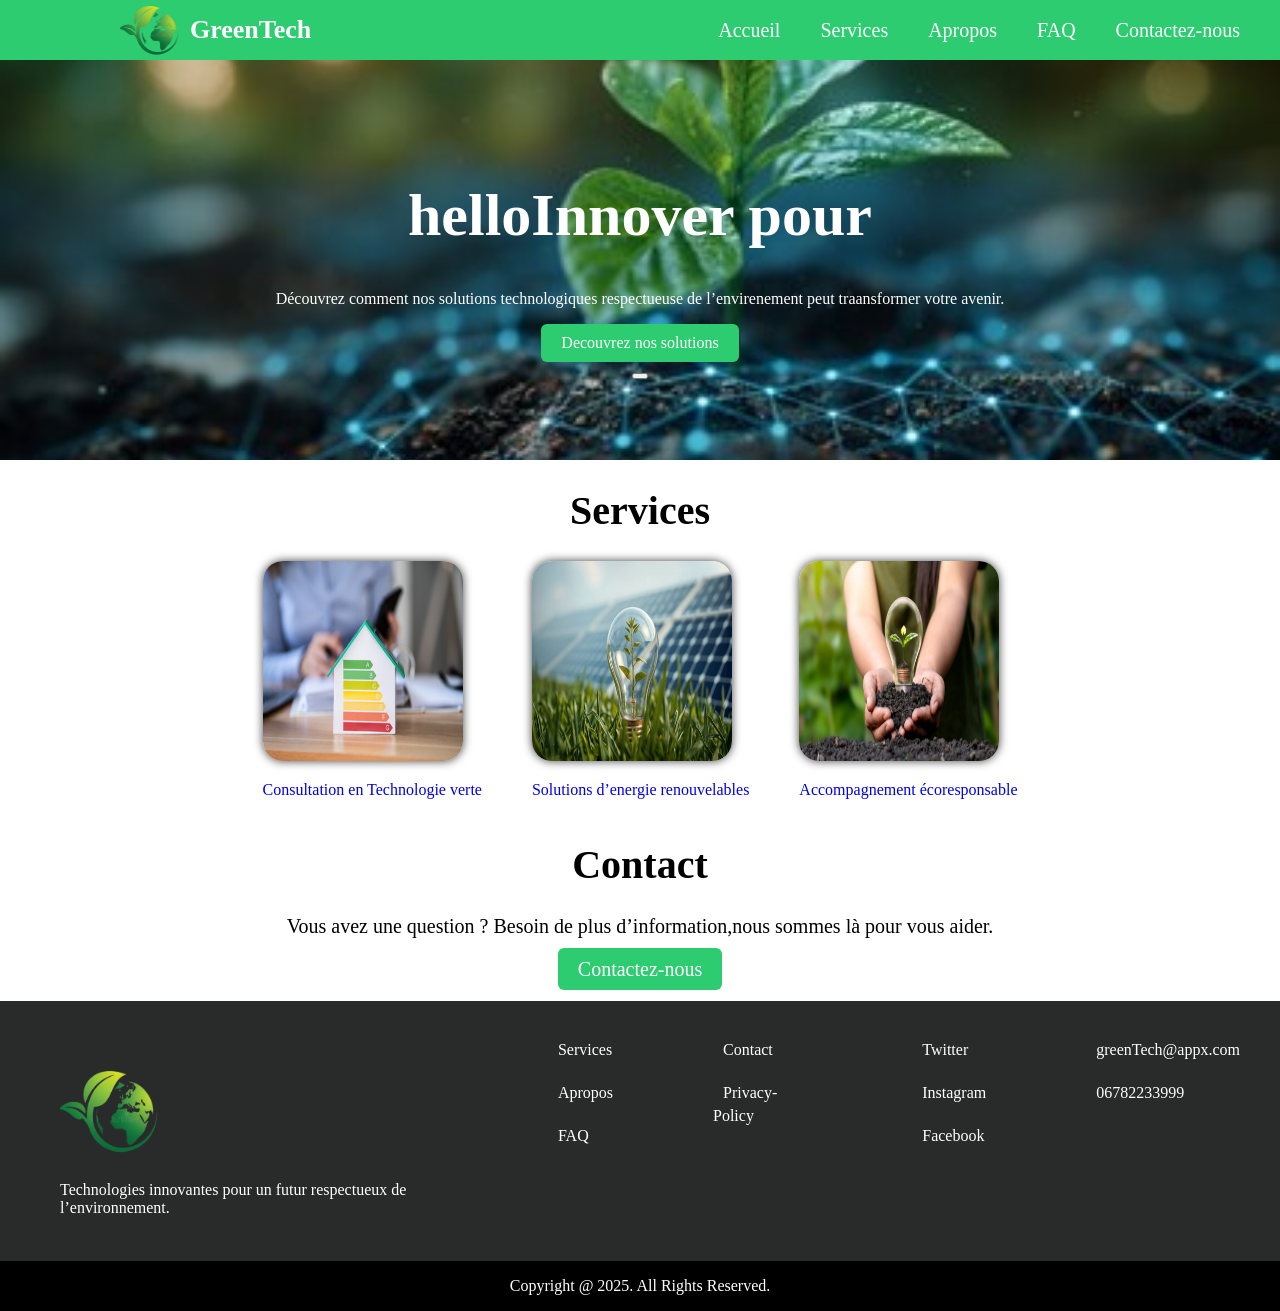
<file: index.html>
<!DOCTYPE html>
<html lang="en">
<head>
    <meta charset="UTF-8">
    <meta name="viewport" content="width=device-width, initial-scale=1.0">
    <link rel="stylesheet" href="assets/css/style.css">
    <title>Webtech</title>
</head>
<body>

   <header>
       <div class="logo">
           <img src="assets/images/logo.png"   width="60px" height="60px"  alt="logo">
           <h1>GreenTech</h1>
       </div>
       <nav class="nav1">
           <ul>
               <li><a href="#home">Accueil</a></li>
               <li><a href="services.html">Services</a></li>
               <li><a href="apropos.html">Apropos</a></li>
               <li><a href="faq.html">FAQ</a></li>
               <li><a href="contact.html">Contactez-nous</a></li>
           </ul>
       </nav>
   </header>


    <div class="hero">

        <div>
            <h1 id="hero-title" style="font-size: 60px;">hello</h1>
        </div>

            <div>
                <p>Découvrez comment nos solutions technologiques respectueuse de l’envirenement peut traansformer votre 
                    avenir.</p>
                
            </div class="btn_hero">

            <div class="btn">
                <a href="services.html" > Decouvrez nos solutions</a>
            </div>
            
          




            <div>
                <button type="button"></button>
            </div>

    </div>

   <div class="services">

    <h1>Services</h1>
   </div>

   <div class="services-container">

     <div>
         <img src="/assets/images/img1.jpg" >
         <p><a href="services.html">Consultation en Technologie verte</a> </p>
     </div>

     <div>
         <img src="/assets/images/img4.jpg"  >
         <p><a href="services.html">Solutions d’energie renouvelables</a> </p>
     </div>

     <div>
         <img src="/assets/images/img3.jpg" >
         <p><a href="services.html">Accompagnement
            écoresponsable</a> </p>
     </div>
   </div>



   <div class="contact">

    <h1>Contact</h1>

    <p>Vous avez une question ? Besoin de  plus d’information,nous sommes là pour vous aider.</p>

  

    <div class="btn-div">
   <a class="btn" href="contact.html"> Contactez-nous</a>
    </div>


   </div>

   <footer>

    <div  class="footer-container">
    
        <img src="assets/images/logo.png" width="" alt="logo">
        <p>Technologies innovantes pour un futur respectueux de l’environnement.</p>

    </div>

    <div>
<ul>
    <li><a href="services.html">Services</a></li>
    <li><a href="Apropos.html">Apropos</a></li>
    <li><a href="faq.html">FAQ</a></li>
</ul>
    </div>

    <ul>
        <li><a href="contact.html">Contact</a></li>
        <li><a href="#privacy-policy">Privacy-Policy</a></li>
    </ul>
    <div> 
        <ul>
            <li><a href="apropos.html">Twitter</a></li>
            <li><a href="services.html">Instagram</a></li>
            <li><a href="faq.html">Facebook</a></li>
        </ul>
    </div>
    <div>
        <ul>       
            <li><a href="#">greenTech@appx.com</a></li>
            <li><a href="#">06782233999</a></li>         
        </ul>
    </div>
     
   </footer>
   <div class="copyright">
 <p>Copyright @ 2025. All Rights Reserved.</p>
   </div>
  
</body>


<script>

   
    const text = "Innover pour un avenir durable";  
    let index = 0; 
    const heroTitle = document.getElementById("hero-title");

    function typeText() {
        if (index < text.length) {
            heroTitle.innerHTML += text.charAt(index);
            index++;
            setTimeout(typeText, 100);  
        } else {

            setTimeout(() => {
                index = 0;  
                heroTitle.innerHTML = '';  
                typeText();  
            }, 1000);  
        }
    }

  
    window.onload = function() {
        typeText();
    };
</script>
</html>
</file>
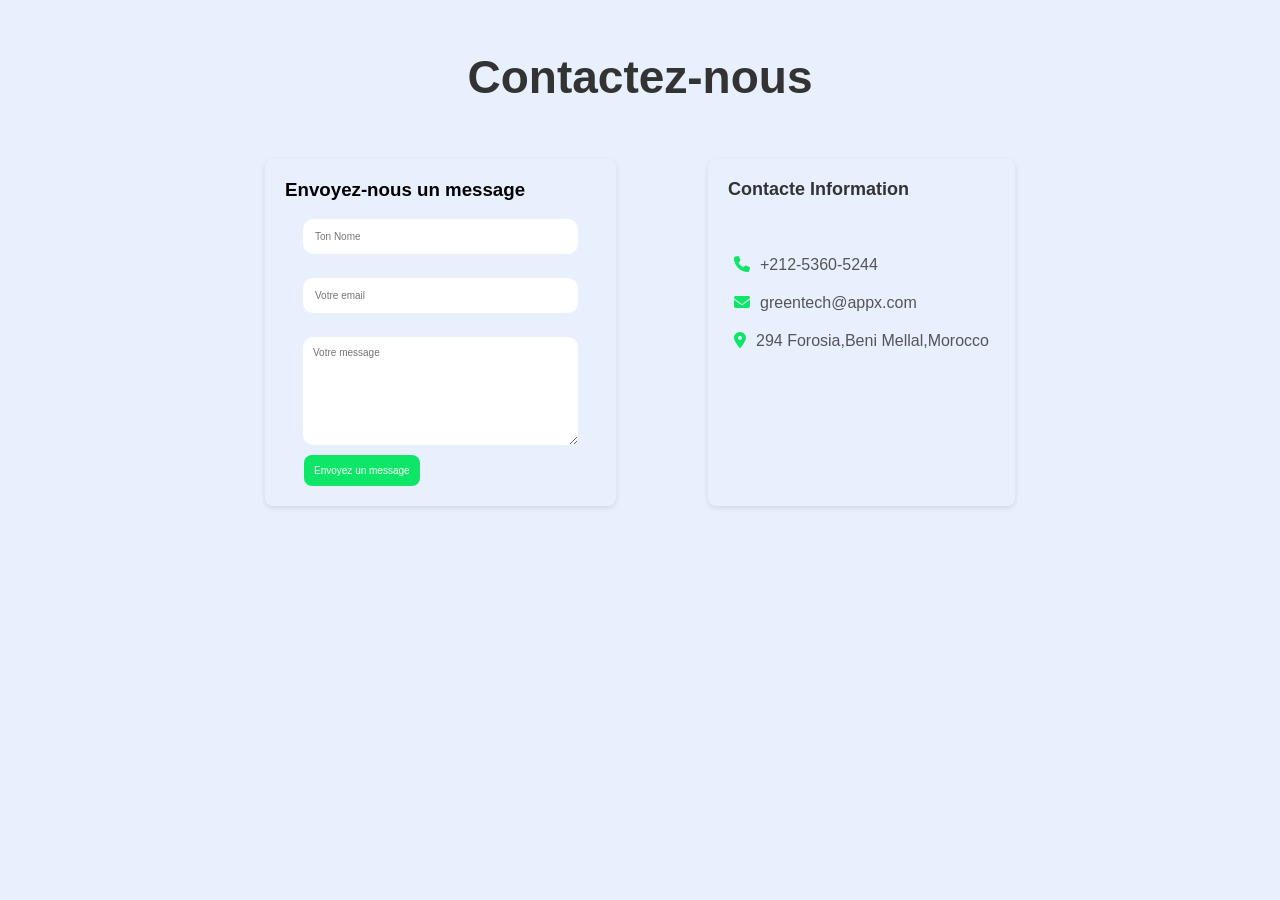
<file: contact.html>
<!DOCTYPE html>
<html lang="en">
<head>
    <meta charset="UTF-8">
    <meta name="viewport" content="width=device-width, initial-scale=1.0">
    <title>Contactez-nous</title>
    <link rel="stylesheet" href="stylecon.css">
    <link rel="stylesheet" href="https://cdnjs.cloudflare.com/ajax/libs/font-awesome/6.7.2/css/all.min.css">
</head>
<body>
    <section class="contact">
        <div class="Contact-nous">
            <h1>Contactez-nous</h1>
            <div class="contact-wrapper">
                <div class="contact-form">
                    <h3>Envoyez-nous un message</h3>
                    <form>
                        <div class="form-grp">
                            <input type="text" name="Nome" placeholder="Ton Nome" required>
                        </div>
                        <div class="form-grp">
                            <input type="email" name="email" placeholder="Votre email" required>
                        </div>
                        <div class="form-grp">
                           <textarea name="message"cols="40" rows="8" class="form-control" placeholder="Votre message" ></textarea>
                        </div>
                        <button type="submit">Envoyez un message</button>
                    </form>
                </div>

            <div class="contact-info">
                <h3>Contacte Information</h3>
                <div class="contacte-info-p">
                    <p><i class="fas fa-phone"></i>+212-5360-5244</p>
                    
                    <p><i class="fas fa-envelope"></i>greentech@appx.com</p>
                    
                    <p><i class="fas fa-map-marker-alt"></i>294 Forosia,Beni Mellal,Morocco</p>
                </div>
            </div>
            </div>
        </div>
    </section>
</body>
</html>
</file>
<file: assets/css/style.css>
body{
    margin: 0;
    padding: 0;
}


a{
   text-decoration: none;
   ;
}

a:hover{
    color: burlywood;
   
}



.btn {
   background-color: #2DCC70;
   color: white;
   padding: 10px 20px;
   border-radius: 6px;

   
}



header{
display: flex;
flex-direction: row;
justify-content: space-between;
width: 100%;
height:60px;
background-color: #2DCC70;
align-items: center;

}


.logo{
    width: 60px;
    height: 60px;
    padding-left: 120px;
    display: flex;
    flex-direction: row;
    align-items: center;
    color: white;
    font-size: 13px;

}

.logo img{
   padding-right: 10px;
}


ul{
    display: flex;  
}


.nav1 {
    padding-right: 20px;
   }
   

.nav1 > ul li {
 list-style: none;
    margin: 10px;
    font-size: 20px;  
    color: white;


}

.nav1 > ul li:hover {
  
  font-size: 24px;
  text-underline-offset: chocolate;
  
  }

.nav1 > ul li a {
    list-style: none;
       text-decoration: none;
       margin: 10px;
       font-size: 20px;  
       color: white;
       
       
   }
   



.hero{
  
    width: 100%;
    height: 400px;
    background-image: url("/assets/images/hero.jpg");
    background-repeat: no-repeat;
    background-size: cover;
    background-position: center;
    color:white;
    display: flex;
    justify-content: center;
    align-items: center;
    flex-direction: column;
  
}

.hero p{
   margin-top: 0px;
   font-size: 16px;
}

.hero a{
    text-decoration: none;
    color:white;
    
 }
 

.btn_hero a {
 
    color: white;
    padding: 10px 20px;
    border-radius: 5px;
    text-decoration: none;
    margin-top: 20px;
    background-color:  #2DCC70;

}


.services-container{
    display: flex;
    justify-content: center;
    align-items: center;
    flex-direction: row;
    gap: 50px;
}

.services{
    display: flex;
    justify-content: center;
    align-items: center;
    flex-direction: column;
    font-size: 20px;
}

.services-container img{
    width: 200px;
    height: 200px;
    border-radius:20px ;
    box-shadow: 0px 0px 10px 0px rgba(0,0,0,0.75); 
    }


.services-container p{
   text-align: center;
    
}

.contact{
    text-align: center;
    font-size: 20px;

 }

 .btn-div{
    margin-bottom: 20px;
 }
 
 footer{
    display: flex;
    padding-top: 10px;
    width: 100%;
    height: 250px;
    background-color: rgb(40, 43, 42);
    justify-content: space-between;
    padding-right: 10px;
    padding-left: 10px;
 }

 footer img{
    width: 100px;
    height: 100px;
    border-radius:20px ;
    margin-top: 50px;
    margin-left: 50px; 
 }

 footer p{
    border-radius:20px ;
    margin-left: 50px;
    color: white; 
 }

 footer ul{
 display: flex;
 flex-direction: column;
 margin-right: 30px;
    
 }

 footer ul > li{
    list-style: none;
    margin: 10px;
    font-size: 20px;  
    color: white;
    list-style: none;
 }
 
 footer ul > li a{
    list-style: none;
    margin: 10px;
    font-size: 20px;  
    color: white;
    text-decoration: none;
    font-size: 16px;
    
 }

 .copyright{
   display: flex;
   justify-content: center;
   align-items: center;
   background-color: rgb(0, 0, 0);
   color:white;
 }
</file>
<file: stylecon.css>
*{
    margin: 0;
    padding: 0;
    font-family:sans-serif;
    box-sizing:border-box;
}
.contact {
    min-height: 100vh;
    background-color: #e8f0fe;
    padding: 50px 20px;
    text-align: center;
}.fas{
    padding-top: 20px;
}

.Contact-nous {
    max-width: 800px;
    margin: 0 auto;
}

.Contact-nous h1 {
    font-size: 46px;
    margin-bottom: 30px;
    color: #333;
}
.contact-wrapper {
    display: flex;
    justify-content: space-between;
    padding: 25px;
}

.contact-form {
    text-align: left;
    /* background: #fff; */
    padding: 20px;
    border-radius: 8px; 
    box-shadow: 0 2px 5px rgba(0, 0, 0, 0.1);
}
.form-grp{
    border-radius: 6px;
    padding: 18px;
    padding-bottom: 6px;
    
  
}
input{
    font-size: 10px;
    padding: 12px;
    border-radius: 10px;
    border: none;
    width: 100%;


}
textarea{
    width: 100%;
    font-size: 10px;
    padding: 10px;
    border-radius: 10px;
    border: none;
}
.contact-form button {
    font-size: 10px;
    padding: 10px;
    margin-left: 19px;
    background-color: rgb(14, 230, 104);
    color: rgb(255, 255, 255);
    border-radius: 8px;
    border: none;
}
.contact-form button:hover{
    background-color: rgb(22, 105, 69);
}
.contact-info{
    justify-content: space-between;
    padding: 25px;
    text-align: left;
    /* background: #fff; */
    padding: 20px;
    border-radius: 8px; 
    box-shadow: 0 2px 5px rgba(0, 0, 0, 0.1);
}
.contact-info h3{
    font-size: 18px;
    margin-bottom: 30px;
    color: #333;
}
.contacte-info-p{
    margin-bottom: 10px;
    color:#555;
    padding: 6px;
}
.contacte-info-p i{
color:rgb(14, 230, 104);
margin-right: 10px;
}
</file>
